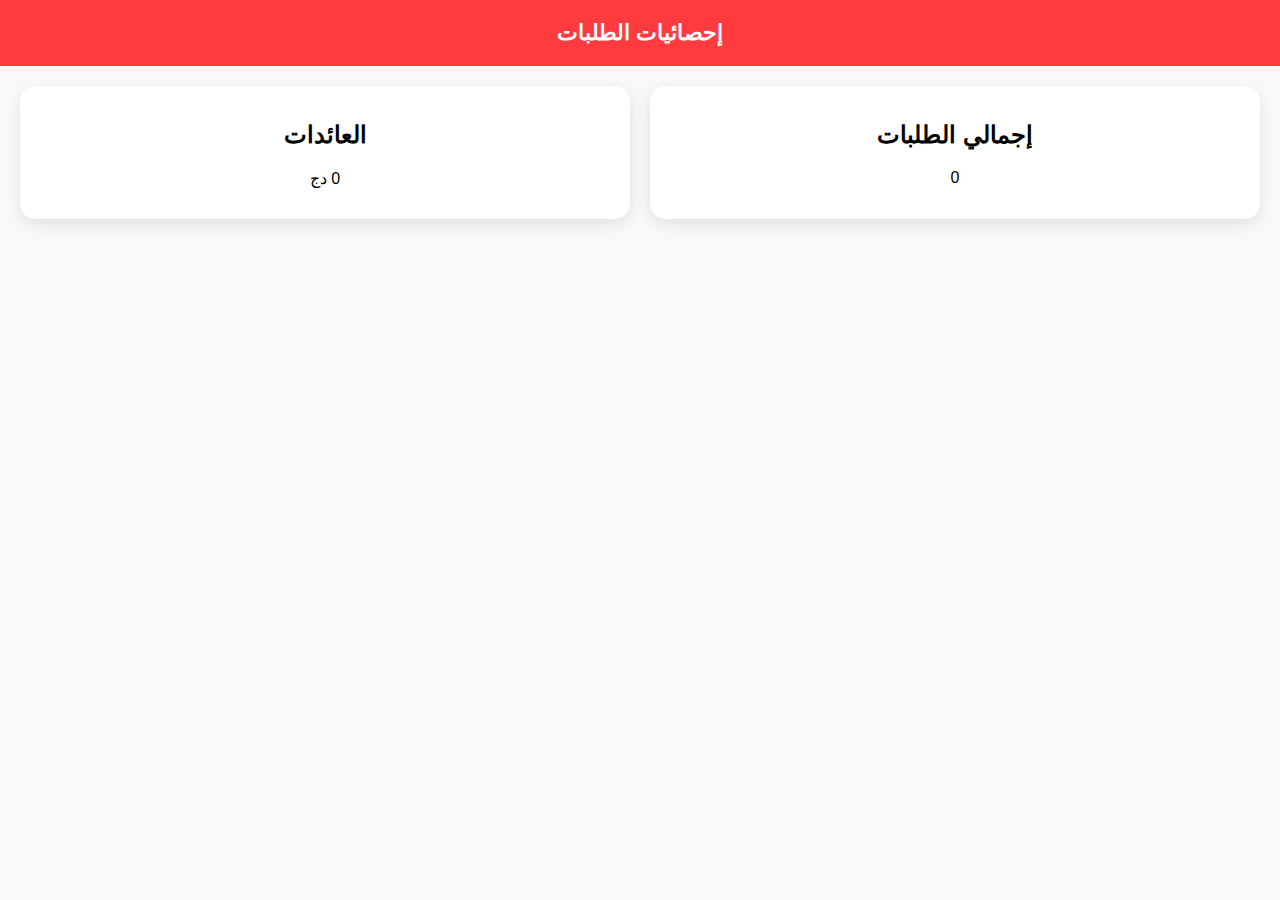
<file: stats.html>
<!DOCTYPE html>
<html lang="ar" dir="rtl">
<head>
<meta charset="UTF-8">
<title>&#1573;&#1581;&#1589;&#1575;&#1574;&#1610;&#1575;&#1578;</title>
<link rel="stylesheet" href="style.css">
</head>
<body>

<header>
&#1573;&#1581;&#1589;&#1575;&#1574;&#1610;&#1575;&#1578; &#1575;&#1604;&#1591;&#1604;&#1576;&#1575;&#1578;
</header>

<section class="products">

<div class="product">
<h2>&#1573;&#1580;&#1605;&#1575;&#1604;&#1610; &#1575;&#1604;&#1591;&#1604;&#1576;&#1575;&#1578;</h2>
<p id="ordersCount">0</p>
</div>

<div class="product">
<h2>&#1575;&#1604;&#1593;&#1575;&#1574;&#1583;&#1575;&#1578;</h2>
<p id="revenue">0 &#1583;&#1580;</p>
</div>

</section>

<script>
var orders = JSON.parse(localStorage.getItem("orders")) || [];
document.getElementById("ordersCount").innerHTML = orders.length;
document.getElementById("revenue").innerHTML =
orders.reduce((a,b)=>a+b.total,0) + " &#1583;&#1580;";
</script>

</body>
</html>
</file>
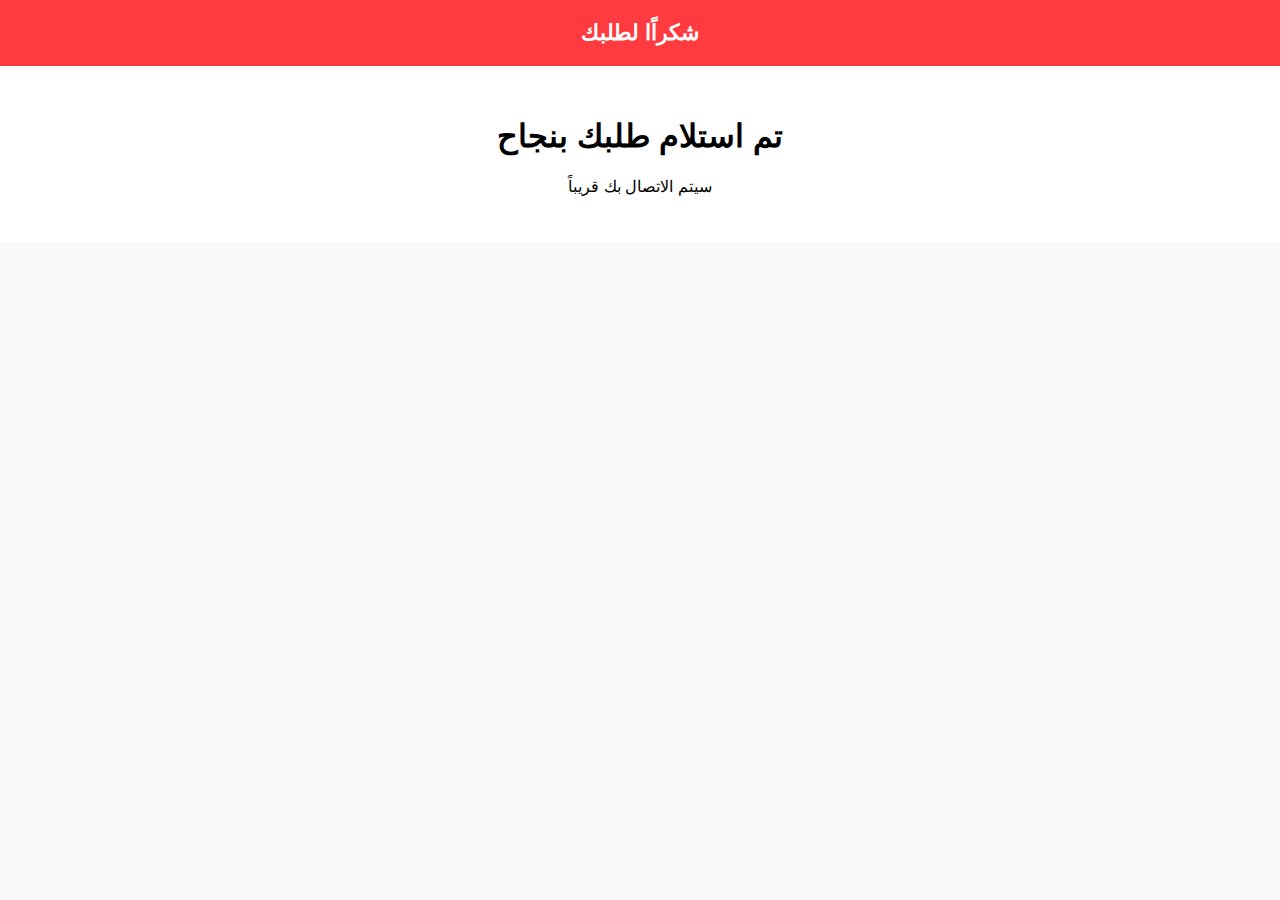
<file: thankyou.html>
<!DOCTYPE html>
<html lang="ar" dir="rtl">
<head>
<meta charset="UTF-8">
<title>&#1588;&#1603;&#1585;&#1575;&#1611;&#1575;</title>
<link rel="stylesheet" href="style.css">
</head>
<body>

<header>
&#1588;&#1603;&#1585;&#1575;&#1611;&#1575; &#1604;&#1591;&#1604;&#1576;&#1603;
</header>

<section class="hero">
<h1>&#1578;&#1605; &#1575;&#1587;&#1578;&#1604;&#1575;&#1605; &#1591;&#1604;&#1576;&#1603; &#1576;&#1606;&#1580;&#1575;&#1581;</h1>
<p>&#1587;&#1610;&#1578;&#1605; &#1575;&#1604;&#1575;&#1578;&#1589;&#1575;&#1604; &#1576;&#1603; &#1602;&#1585;&#1610;&#1576;&#1575;&#1611;</p>
</section>

</body>
</html>
</file>
<file: style.css>
body{margin:0;font-family:Arial,sans-serif;background:#f9f9f9;direction:rtl}
header{background:#ff3b3f;color:#fff;text-align:center;padding:20px;font-size:22px;font-weight:bold}
.hero{background:#fff;padding:30px;text-align:center}
.products{display:grid;grid-template-columns:repeat(auto-fit,minmax(260px,1fr));gap:20px;padding:20px}
.product{background:#fff;border-radius:15px;padding:15px;text-align:center;box-shadow:0 5px 15px rgba(0,0,0,.1)}
.product img{width:100%;border-radius:10px}
.price{color:#ff3b3f;font-weight:bold}
.product input,.product select,.product button{width:100%;padding:10px;margin-bottom:10px}
.product button{background:#ff3b3f;color:#fff;border:none;border-radius:8px;cursor:pointer}
.order-form{display:none}
.delivery,.total{font-weight:bold;margin-top:5px}
.total{color:#ff3b3f}
.msg{font-weight:bold;margin-top:8px}
footer{text-align:center;padding:15px;color:#777}
</file>
